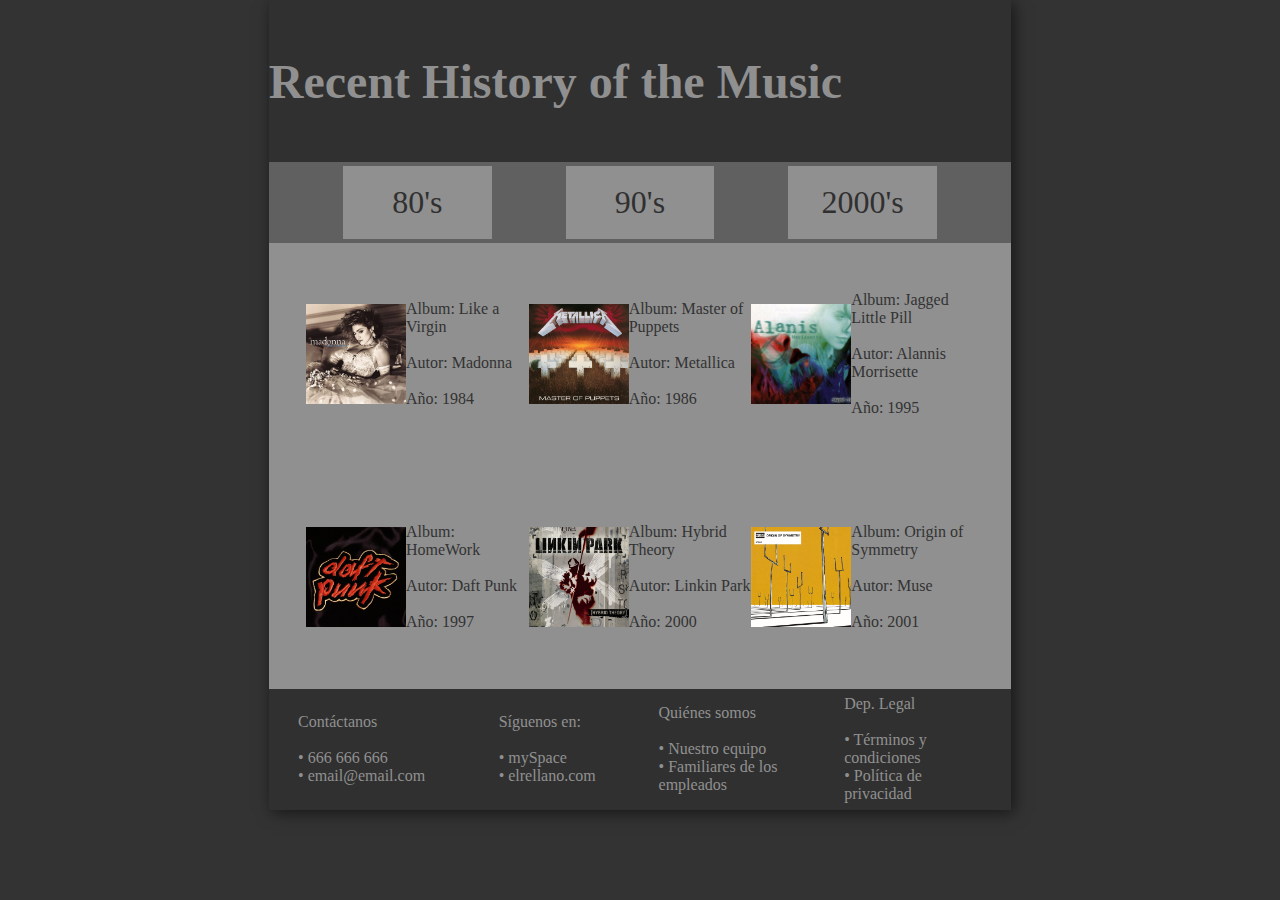
<file: index.html>
<!DOCTYPE html>
<html lang="es">
<head>
  <meta charset="UTF-8">
  <meta http-equiv="X-UA-Compatible" content="IE=edge">
  <meta name="viewport" content="width=device-width, initial-scale=1.0">
  <link rel="stylesheet" href="./styles.css">
  <title>Recent History of the Music</title>
</head>
<body>
  <div class="divExtContainer">
    <div class="flexColumn divIntContainer">
      <div class="flexRow header">
        <a href="./index.html" target="_self">
          <h1>Recent History of the Music</h1>
        </a>
      </div>

      <div class="flexRow nav">
        <a href="./80s.html" target="_self" class="flexRow linkNav">
          <h2>80's</h2>
        </a>
        <a href="./90s.html" target="_self" class="flexRow linkNav">
          <h2>90's</h2>
        </a>
        <a href="./2000s.html" target="_self" class="flexRow linkNav">
          <h2>2000's</h2>
        </a>
      </div>
      <div class="flexRow main">
        <div class="flexColumn albumCol">
          <div class="flexRow">
            <div class="flexColumn lp_img">
              <img src="./img/madonna.jpg" alt="Madonna - Like a Virgin" title="Madonna - Like a Virgin">
            </div>
            <div class="flexColumn lp_detail">
              <p>Album: Like a Virgin
                <br>
                <br>
                Autor: Madonna
                <br>
                <br>
                Año: 1984
              </p>
            </div>
          </div>
          <div class="flexRow">
            <div class="flexColumn lp_img">
              <img src="./img/daftpunk.jpg" alt="Daft Punk - HomeWork" title="Daft Punk - HomeWork">
            </div>
            <div class="flexColumn lp_detail">
              <p>Album: HomeWork
                <br>
                <br>
                Autor: Daft Punk
                <br>
                <br>
                Año: 1997
              </p>
            </div>
          </div>
        </div>
        <div class="flexColumn albumCol">
          <div class="flexRow">
            <div class="flexColumn lp_img">
              <img src="./img/metallica.jpg" alt="Metallica - Master of Puppets" title="Metallica - Master of Puppets">
            </div>
            <div class="flexColumn lp_detail">
              <p>Album: Master of Puppets
                <br>
                <br>
                Autor: Metallica
                <br>
                <br>
                Año: 1986
              </p>
            </div>
          </div>
          <div class="flexRow">
            <div class="flexColumn lp_img">
              <img src="./img/linkinpark.jpg" alt="Linkin Park - Hybrid Theory" title="Linkin Park - Hybrid Theory">
            </div>
            <div class="flexColumn lp_detail">
              <p>Album: Hybrid Theory
                <br>
                <br>
                Autor: Linkin Park
                <br>
                <br>
                Año: 2000
              </p>
            </div>
          </div>
        </div>
        <div class="flexColumn albumCol">
          <div class="flexRow">
            <div class="flexColumn lp_img">
              <img src="./img/alannis.jpg" alt="Alannis Morrisette - Jagged Little Pill"
                title="Alannis Morrisette - Jagged Little Pill">
            </div>
            <div class="flexColumn lp_detail">
              <p>Album: Jagged Little Pill
                <br>
                <br>
                Autor: Alannis Morrisette
                <br>
                <br>
                Año: 1995
              </p>
            </div>
          </div>
          <div class="flexRow">
            <div class="flexColumn lp_img">
              <img src="./img/muse.jpg" alt="Muse - Origin of Symmetry" title="Muse - Origin of Symmetry">
            </div>
            <div class="flexColumn lp_detail">
              <p>Album: Origin of Symmetry
                <br>
                <br>
                Autor: Muse
                <br>
                <br>
                Año: 2001
              </p>
            </div>
          </div>
        </div>
      </div>
      <div class="flexRow footer">
        <div class="flexRow footerElement">
          <p>Contáctanos
            <br><br>
            • 666 666 666
            <br>
            • <a href="mailto:email@email.com"> email@email.com</a>
          </p>
        </div>
        <div class="flexRow footerElement">
          <p>Síguenos en:
            <br><br>
            • <a href="https://es.wikipedia.org/wiki/Myspace" target="_blank"> mySpace</a>
            <br>
            • <a href="https://elrellano.com/" target="_blank"> elrellano.com</a>
          </p>
        </div>
        <div class="flexRow footerElement">
          <p>Quiénes somos
            <br><br>
            • Nuestro equipo
            <br>
            • Familiares de los empleados
          </p>
          </p>
        </div>
        <div class="flexRow footerElement">
          <p>Dep. Legal
            <br><br>
            • Términos y condiciones
            <br>
            • Política de privacidad
          </p>
        </div>
      </div>
    </div>
  </div>
</body>
</html>
</file>
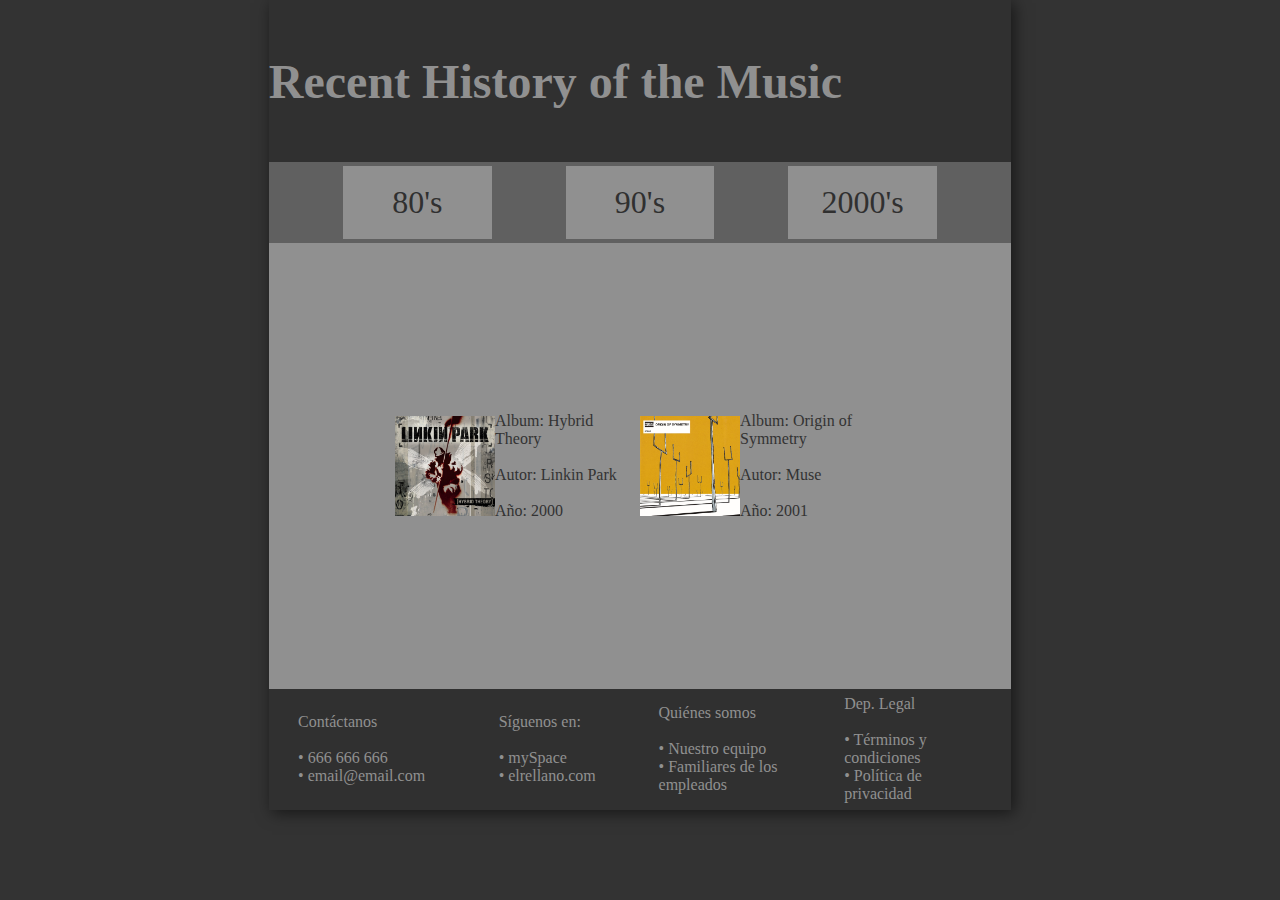
<file: 2000s.html>
<!DOCTYPE html>
<html lang="es">
<head>
  <meta charset="UTF-8">
  <meta http-equiv="X-UA-Compatible" content="IE=edge">
  <meta name="viewport" content="width=device-width, initial-scale=1.0">
  <link rel="stylesheet" href="./styles.css">
  <title>Recent History of the Music | 2000's</title>
</head>
<body>
  <div class="divExtContainer">
    <div class="flexColumn divIntContainer">
      <div class="flexRow header">
        <a href="./index.html" target="_self">
          <h1>Recent History of the Music</h1>
        </a>
      </div>

      <div class="flexRow nav">
        <a href="./80s.html" target="_self" class="flexRow linkNav">
          <h2>80's</h2>
        </a>
        <a href="./90s.html" target="_self" class="flexRow linkNav">
          <h2>90's</h2>
        </a>
        <a href="./2000s.html" target="_self" class="flexRow linkNav">
          <h2>2000's</h2>
        </a>
      </div>
      <div class="flexRow main">
        <div class="flexColumn albumColDetail">
          <div class="flexRow">
            <div class="flexColumn lp_img">
              <img src="./img/linkinpark.jpg" alt="Linkin Park - Hybrid Theory" title="Linkin Park - Hybrid Theory">
            </div>
            <div class="flexColumn lp_detail">
              <p>Album: Hybrid Theory
                <br>
                <br>
                Autor: Linkin Park
                <br>
                <br>
                Año: 2000
              </p>
            </div>
          </div>
        </div>
        <div class="flexColumn albumColDetail">
          <div class="flexRow">
            <div class="flexColumn lp_img">
              <img src="./img/muse.jpg" alt="Muse - Origin of Symmetry" title="Muse - Origin of Symmetry">
            </div>
            <div class="flexColumn lp_detail">
              <p>Album: Origin of Symmetry
                <br>
                <br>
                Autor: Muse
                <br>
                <br>
                Año: 2001
              </p>
            </div>
          </div>
        </div>
      </div>
      <div class="flexRow footer">
        <div class="flexRow footerElement">
          <p>Contáctanos
            <br><br>
            • 666 666 666
            <br>
            • <a href="mailto:email@email.com"> email@email.com</a>
          </p>
        </div>
        <div class="flexRow footerElement">
          <p>Síguenos en:
            <br><br>
            • <a href="https://es.wikipedia.org/wiki/Myspace" target="_blank"> mySpace</a>
            <br>
            • <a href="https://elrellano.com/" target="_blank"> elrellano.com</a>
          </p>
        </div>
        <div class="flexRow footerElement">
          <p>Quiénes somos
            <br><br>
            • Nuestro equipo
            <br>
            • Familiares de los empleados
          </p>
          </p>
        </div>
        <div class="flexRow footerElement">
          <p>Dep. Legal
            <br><br>
            • Términos y condiciones
            <br>
            • Política de privacidad
          </p>
        </div>
      </div>
    </div>
  </div>
</body>
</html>
</file>
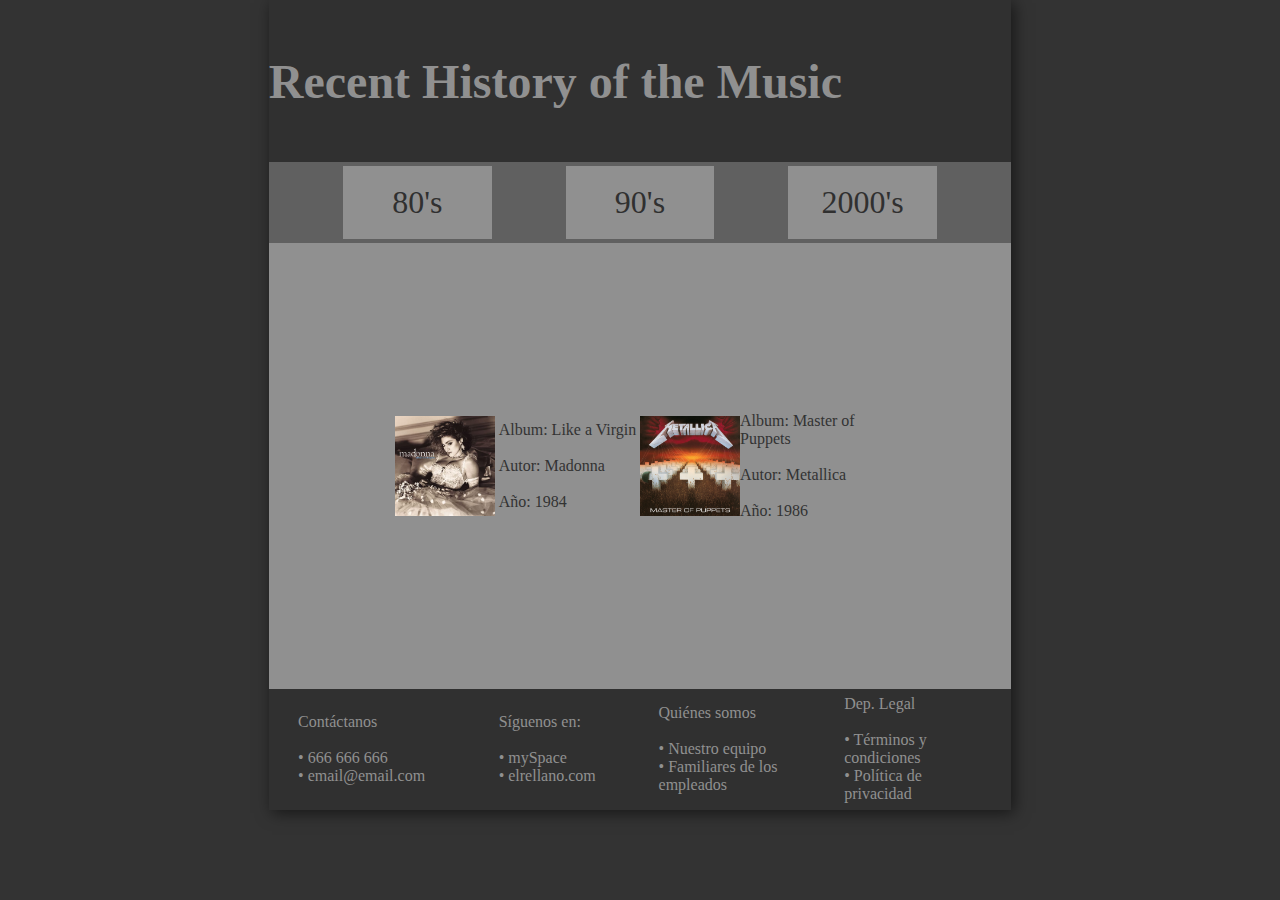
<file: 80s.html>
<!DOCTYPE html>
<html lang="es">
<head>
  <meta charset="UTF-8">
  <meta http-equiv="X-UA-Compatible" content="IE=edge">
  <meta name="viewport" content="width=device-width, initial-scale=1.0">
  <link rel="stylesheet" href="./styles.css">
  <title>Recent History of the Music | 80's</title>
</head>
<body>
  <div class="divExtContainer">
    <div class="flexColumn divIntContainer">
      <div class="flexRow header">
        <a href="./index.html" target="_self">
          <h1>Recent History of the Music</h1>
        </a>
      </div>

      <div class="flexRow nav">
        <a href="./80s.html" target="_self" class="flexRow linkNav">
          <h2>80's</h2>
        </a>
        <a href="./90s.html" target="_self" class="flexRow linkNav">
          <h2>90's</h2>
        </a>
        <a href="./2000s.html" target="_self" class="flexRow linkNav">
          <h2>2000's</h2>
        </a>
      </div>
      <div class="flexRow main">
        <div class="flexColumn albumColDetail">
          <div class="flexRow">
            <div class="flexColumn lp_img">
              <img src="./img/madonna.jpg" alt="Madonna - Like a Virgin" title="Madonna - Like a Virgin">
            </div>
            <div class="flexColumn lp_detail">
              <p>Album: Like a Virgin
                <br>
                <br>
                Autor: Madonna
                <br>
                <br>
                Año: 1984
              </p>
            </div>
          </div>
        </div>
        <div class="flexColumn albumColDetail">
          <div class="flexRow">
            <div class="flexColumn lp_img">
              <img src="./img/metallica.jpg" alt="Metallica - Master of Puppets" title="Metallica - Master of Puppets">
            </div>
            <div class="flexColumn lp_detail">
              <p>Album: Master of Puppets
                <br>
                <br>
                Autor: Metallica
                <br>
                <br>
                Año: 1986
              </p>
            </div>
          </div>
        </div>
      </div>
      <div class="flexRow footer">
        <div class="flexRow footerElement">
          <p>Contáctanos
            <br><br>
            • 666 666 666
            <br>
            • <a href="mailto:email@email.com"> email@email.com</a>
          </p>
        </div>
        <div class="flexRow footerElement">
          <p>Síguenos en:
            <br><br>
            • <a href="https://es.wikipedia.org/wiki/Myspace" target="_blank"> mySpace</a>
            <br>
            • <a href="https://elrellano.com/" target="_blank"> elrellano.com</a>
          </p>
        </div>
        <div class="flexRow footerElement">
          <p>Quiénes somos
            <br><br>
            • Nuestro equipo
            <br>
            • Familiares de los empleados
          </p>
          </p>
        </div>
        <div class="flexRow footerElement">
          <p>Dep. Legal
            <br><br>
            • Términos y condiciones
            <br>
            • Política de privacidad
          </p>
        </div>
      </div>
    </div>
  </div>
</body>
</html>
</file>
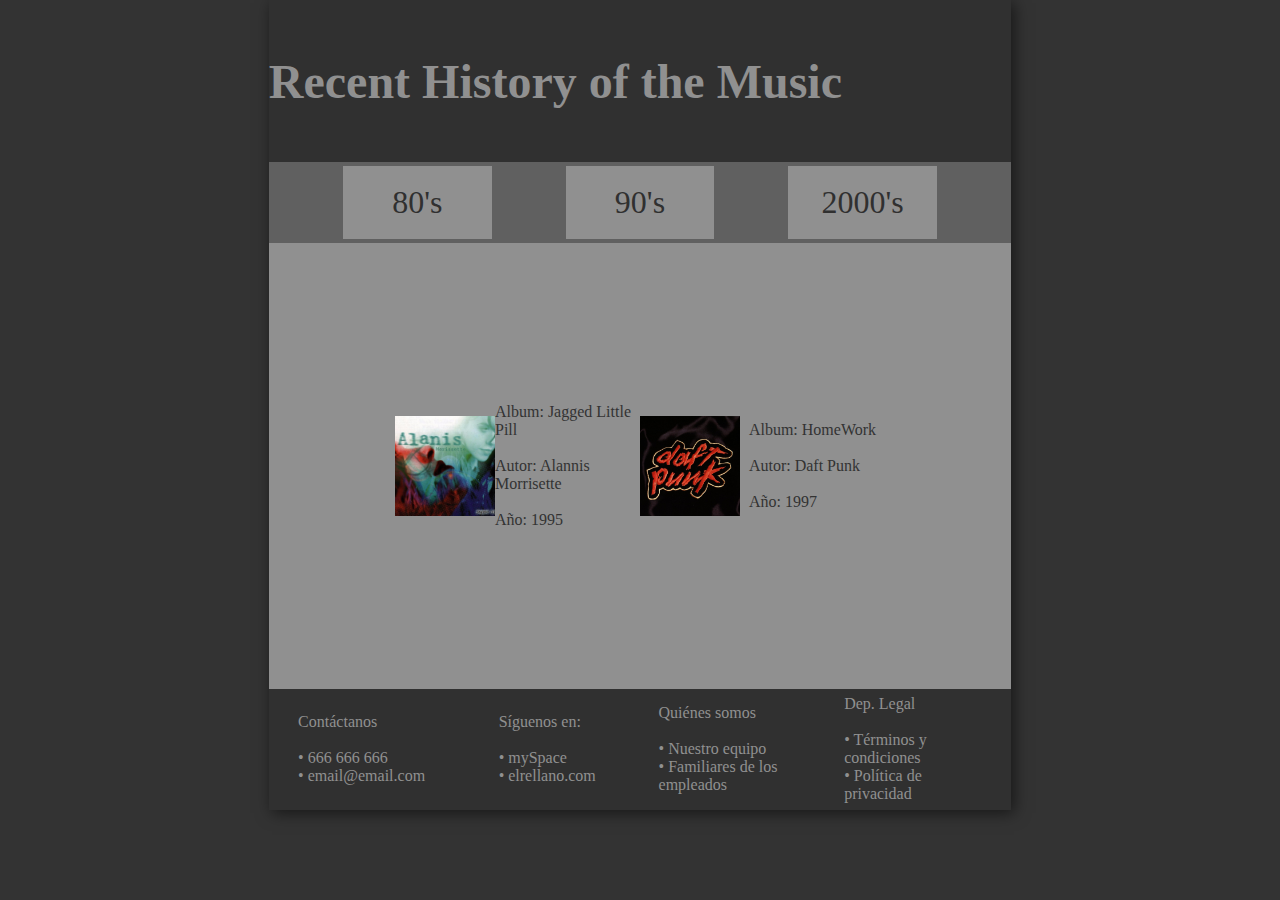
<file: 90s.html>
<!DOCTYPE html>
<html lang="es">
<head>
  <meta charset="UTF-8">
  <meta http-equiv="X-UA-Compatible" content="IE=edge">
  <meta name="viewport" content="width=device-width, initial-scale=1.0">
  <link rel="stylesheet" href="./styles.css">
  <title>Recent History of the Music | 90's</title>
</head>
<body>
  <div class="divExtContainer">
    <div class="flexColumn divIntContainer">
      <div class="flexRow header">
        <a href="./index.html" target="_self">
          <h1>Recent History of the Music</h1>
        </a>
      </div>

      <div class="flexRow nav">
        <a href="./80s.html" target="_self" class="flexRow linkNav">
          <h2>80's</h2>
        </a>
        <a href="./90s.html" target="_self" class="flexRow linkNav">
          <h2>90's</h2>
        </a>
        <a href="./2000s.html" target="_self" class="flexRow linkNav">
          <h2>2000's</h2>
        </a>
      </div>
      <div class="flexRow main">
        <div class="flexColumn albumColDetail">
          <div class="flexRow">
            <div class="flexColumn lp_img">
              <img src="./img/alannis.jpg" alt="Alannis Morrisette - Jagged Little Pill"
                title="Alannis Morrisette - Jagged Little Pill">
            </div>
            <div class="flexColumn lp_detail">
              <p>Album: Jagged Little Pill
                <br>
                <br>
                Autor: Alannis Morrisette
                <br>
                <br>
                Año: 1995
              </p>
            </div>
          </div>
        </div>
        <div class="flexColumn albumColDetail">
          <div class="flexRow">
            <div class="flexColumn lp_img">
              <img src="./img/daftpunk.jpg" alt="Daft Punk - HomeWork" title="Daft Punk - HomeWork">
            </div>
            <div class="flexColumn lp_detail">
              <p>Album: HomeWork
                <br>
                <br>
                Autor: Daft Punk
                <br>
                <br>
                Año: 1997
              </p>
            </div>
          </div>
        </div>
      </div>
      <div class="flexRow footer">
        <div class="flexRow footerElement">
          <p>Contáctanos
            <br><br>
            • 666 666 666
            <br>
            • <a href="mailto:email@email.com"> email@email.com</a>
          </p>
        </div>
        <div class="flexRow footerElement">
          <p>Síguenos en:
            <br><br>
            • <a href="https://es.wikipedia.org/wiki/Myspace" target="_blank"> mySpace</a>
            <br>
            • <a href="https://elrellano.com/" target="_blank"> elrellano.com</a>
          </p>
        </div>
        <div class="flexRow footerElement">
          <p>Quiénes somos
            <br><br>
            • Nuestro equipo
            <br>
            • Familiares de los empleados
          </p>
          </p>
        </div>
        <div class="flexRow footerElement">
          <p>Dep. Legal
            <br><br>
            • Términos y condiciones
            <br>
            • Política de privacidad
          </p>
        </div>
      </div>
    </div>
  </div>
</body>
</html>
</file>
<file: styles.css>
* {
    padding: 0;
    margin: 0;
    box-sizing: border-box;
}

body {
  background-color: #333333 ;
}

.flexRow {
  display: flex;
  flex-direction: row;
  flex-basis: 50%;
}

.flexColumn {
  display: flex;
  flex-direction: column;
  flex-basis: 50%;
}

.divExtContainer {
  display: flex;
}

.divIntContainer {
  flex-basis: 58%;
  margin: 0 auto;
  background-color: #909090;
  height: 90vh;
  box-shadow: 3px 3px 15px rgba(0, 0, 0, 0.555);
}

.header {
  align-items: center;
  background-color: #303030;
  flex-basis: 20%;
}

a {
  text-decoration: none;
}

h1 {
  font-size: xxx-large;
  color: #909090;
}

h2 {
  font-size: xx-large;
  font-weight: 500;
  color: #303030;
}

.nav {
  align-items: center;
  justify-content: space-evenly;
  background-color: #606060;
  flex-basis: 10%;
}

.linkNav {
  justify-content: center;
  align-items: center;
  flex-basis: 20%;
  background-color: #909090;
  height: 90%;
}

.main {
  flex-basis: 55%;
  background-color: #909090;
  justify-content: center;
}

.albumCol {
  flex-basis: 30%;
}

.albumColDetail{
  flex-basis: 33%;
  justify-content: center;
}

.footer {
  flex-basis: 15%;
  justify-content: space-around;
  background-color: #303030;
}

.footerElement {
  flex-basis: 20%;
  align-items: center;
  justify-content: center;
}

.footerElement a {
  color: #909090;
}

.flexRow p {
  color: #909090;
}

img {
  width: 100px;
  height: 100px;
}

.lp_img {
  align-items: center;
  justify-content: center;
  flex-basis: auto;
}

.lp_detail {
  align-items: center;
  justify-content: center;
  flex-basis: 65%;
}

.lp_detail p {
  font-weight: 500;
  color: #333333;
}
</file>
